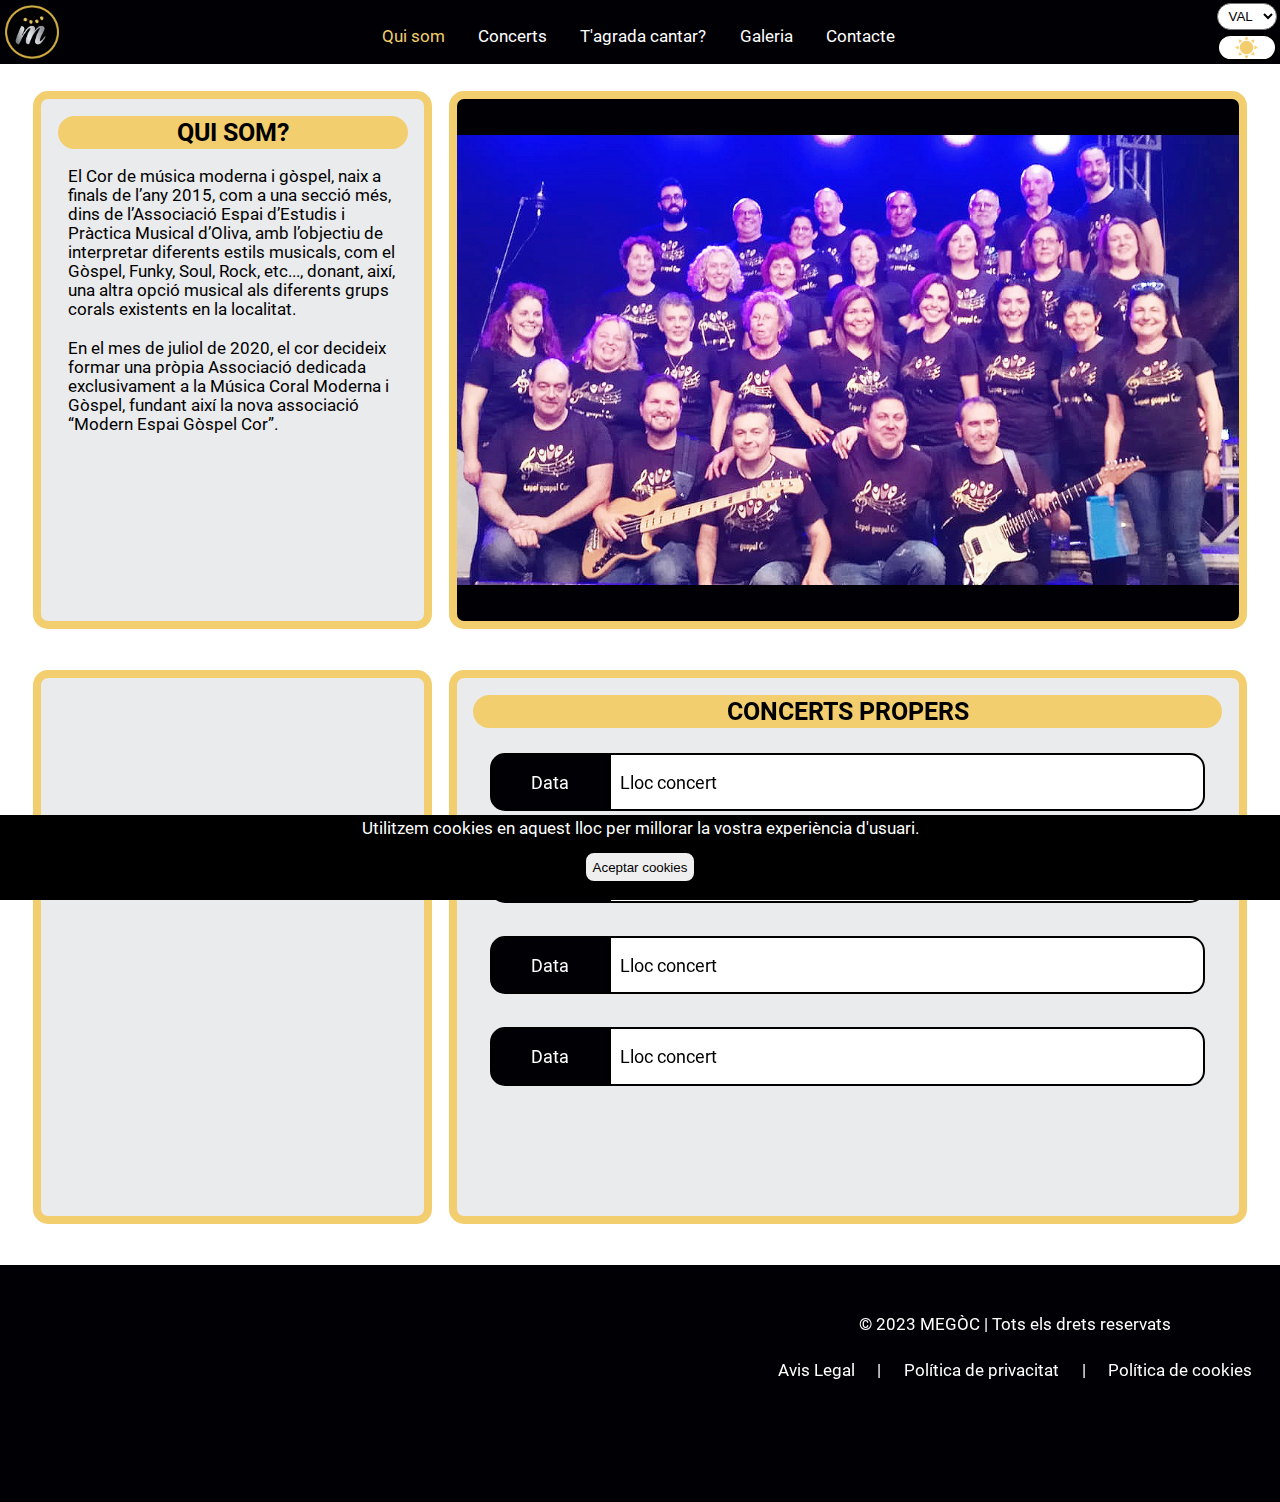
<file: index.html>
<!DOCTYPE html>
<html lang="en">

<head>
  <meta charset="utf-8">
  <meta name="viewport" content="width=device-width, initial-scale=1">
  <meta name="theme-color" content="#010005" />
  <title>MEGòC - Qui som</title>
  <link rel="stylesheet" href="./css/index.css">
  <link rel="stylesheet" href="./css/general.css">
  <link rel="shortcut icon" href="./img/favicon.png">
  <link rel="stylesheet" href="https://cdnjs.cloudflare.com/ajax/libs/font-awesome/6.2.1/css/all.min.css"
    integrity="sha512-MV7K8+y+gLIBoVD59lQIYicR65iaqukzvf/nwasF0nqhPay5w/9lJmVM2hMDcnK1OnMGCdVK+iQrJ7lzPJQd1w=="
    crossorigin="anonymous" referrerpolicy="no-referrer" />
</head>

<body>
  <header>
    <img id="logopc" src="./img/logocirculo.png" draggable="false" alt="Logo MEGòC">
    <section class="top-nav">
      <input id="menu-toggle" type="checkbox" />
      <label class='menu-button-container' for="menu-toggle">
        <div class='menu-button'></div>
      </label>
      <ul class="menu">
        <li>Qui som</li>
        <li><a href="./concerts.html">Concerts</a></li>
        <li><a href="./cantar.html">T'agrada cantar?</a></li>
        <li><a href="./galeria.html">Galeria</a></li>
        <li><a href="./contacte.html">Contacte</a></li>
        <li id="liidiomas">
          <div id="idiomas">
            <select name="idioma" class="idioma" id="idioma-mobile">
              <option value="val">VAL</option>
              <option value="esp">ESP</option>
              <option value="eng">ENG</option>
              <option value="hol">HOL</option>
            </select>
          </div>
        </li>
      </ul>
    </section>
    <img id="logomovil" src="./img/logocirculo.png" draggable="false" alt="Logo MEGòC">
    <div id="botones">
      <select name="idioma" class="idioma" id="idioma-pc">
        <option value="val">VAL</option>
        <option value="esp">ESP</option>
        <option value="eng">ENG</option>
        <option value="hol">HOL</option>
      </select>
      <button id="cambio-tema" onclick="switchTheme()"></button>
    </div>
  </header>
  <main>
    <section id="quisom">
      <h1>QUI SOM?</h1>
      <p>El Cor de música moderna i gòspel, naix a finals de l’any 2015, com a una secció
        més, dins de l’Associació Espai d’Estudis i Pràctica Musical d’Oliva, amb l’objectiu de
        interpretar diferents estils musicals, com el Gòspel, Funky, Soul, Rock, etc..., donant,
        així, una altra opció musical als diferents grups corals existents en la localitat.</p>
      <p>En el mes de juliol de 2020, el cor decideix formar una pròpia Associació dedicada
        exclusivament a la Música Coral Moderna i Gòspel, fundant així la nova associació
        “Modern Espai Gòspel Cor”.</p>
      <div id="quisom_rrss">
        <ul>
          <li><a href="https://www.facebook.com/ModernEspaiGospelCor/photos/"><i
                class="fa-brands fa-square-facebook fa-3x"></i></a></li>
          <li><a href="https://www.instagram.com/modernespaigospelcor/"><i class="fa-brands fa-instagram fa-3x"></i></a>
          </li>
          <li><a href="https://www.youtube.com/channel/UCBFOmQbnbP34euwO8fSE7Ag"><i
                class="fa-brands fa-youtube fa-3x"></i></a></li>
        </ul>
      </div>
    </section>

    <div class="slider">
      <ul>
        <li>
          <img src="./img/grupo.png" draggable="false" alt="Imagen grupo">
        </li>
        <li>
          <img src="./img/grupo2.jpg" draggable="false" alt="Imagen grupo">
        </li>
        <li>
          <img src="./img/grupo3.jpg" draggable="false" alt="Imagen grupo">
        </li>
        <li>
          <img src="./img/grupo4.jpg" draggable="false" alt="Imagen grupo">
        </li>
      </ul>
    </div>
    <section id="redessociales">
      <div id="facebook">
        <!-- por defecto el navegador bloquea el uso de este widget, hay que habilitarlo. -->
        <iframe
          src="https://www.facebook.com/plugins/page.php?href=https%3A%2F%2Fwww.facebook.com%2FModernEspaiGospelCor%2F&tabs=timeline&width=340&height=500&small_header=true&adapt_container_width=true&hide_cover=false&show_facepile=false&appId"
          width="340" height="500" style="border:none;overflow:hidden" scrolling="no" frameborder="0"
          allowfullscreen="true"
          allow="autoplay; clipboard-write; encrypted-media; picture-in-picture; web-share"></iframe>
      </div>
    </section>
    <section id="conciertos">
      <h1>CONCERTS PROPERS</h1>
      <article class="concierto1">
        <p class="fecha1">Data</p>
        <p class="lugar1">Lloc concert</p>
      </article>
      <article class="concierto2">
        <p class="fecha2">Data</p>
        <p class="lugar2">Lloc concert</p>
      </article>
      <article class="concierto3">
        <p class="fecha3">Data</p>
        <p class="lugar3">Lloc concert</p>
      </article>
      <article class="concierto4">
        <p class="fecha4">Data</p>
        <p class="lugar4">Lloc concert</p>
      </article>
    </section>
  </main>
  <footer>
    <div id="mapa">
      <iframe
        src="https://www.google.com/maps/embed?pb=!1m18!1m12!1m3!1d3103.9811755301657!2d-0.12346398468158364!3d38.924407752956675!2m3!1f0!2f0!3f0!3m2!1i1024!2i768!4f13.1!3m3!1m2!1s0xd61e667fd27363d%3A0xa830a8528626fc7e!2sCasa%20de%20la%20Fiesta!5e0!3m2!1ses!2ses!4v1676298890416!5m2!1ses!2ses"
        width="700" height="200" style="border:0;" allowfullscreen="" loading="lazy"
        referrerpolicy="no-referrer-when-downgrade"></iframe>
    </div>
    <div id="footer">
      <div id="copyright">
        <p>© 2023 MEGÒC | Tots els drets reservats</p>
      </div>
      <div id="footer_rrss">
        <ul>
          <li><a href="https://www.facebook.com/ModernEspaiGospelCor/photos/"><i
                class="fa-brands fa-square-facebook fa-3x"></i></a></li>
          <li><a href="https://www.instagram.com/modernespaigospelcor/"><i class="fa-brands fa-instagram fa-3x"></i></a>
          </li>
          <li><a href="https://www.youtube.com/channel/UCBFOmQbnbP34euwO8fSE7Ag"><i
                class="fa-brands fa-youtube fa-3x"></i></a></li>
        </ul>
      </div>
      <div id="reqlegales">
        <ul>
          <li>Avis Legal</li>|
          <li>Política de privacitat</li>|
          <li>Política de cookies</li>
        </ul>
      </div>
    </div>
  </footer>
  <footer id="cookies">
    <p>Utilitzem cookies en aquest lloc per millorar la vostra experiència d'usuari.</p>
    <p><button onclick="cerrarCookies()">Aceptar cookies</button></p>
  </footer>

</body>

</html>

<script>
  function switchTheme() {
    var element = document.body;
    element.classList.toggle("dark-mode");
  }

  function cerrarCookies() {
    document.querySelector('footer#cookies').style = "transform: translateY(100%); transition: all 0.5s ease";
  }
</script>
</file>
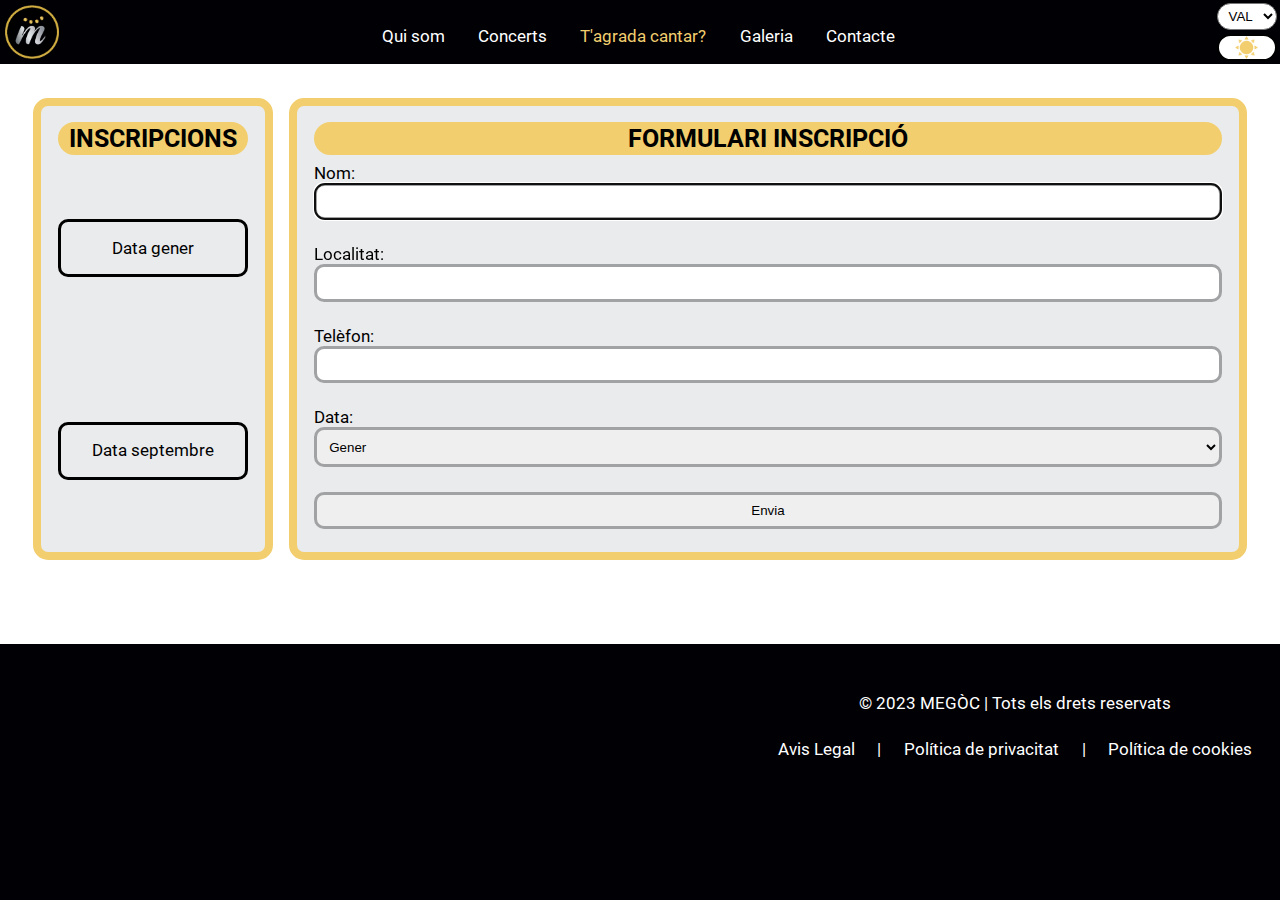
<file: cantar.html>
<!DOCTYPE html>
<html lang="en">

<head>
  <meta charset="utf-8">
  <meta name="viewport" content="width=device-width, initial-scale=1">
  <meta name="theme-color" content="#010005" />
  <title>MEGòC - T'agrada cantar?</title>
  <link rel="stylesheet" href="./css/cantar.css">
  <link rel="stylesheet" href="./css/general.css">
  <link rel="shortcut icon" href="./img/favicon.png">
  <link rel="stylesheet" href="https://cdnjs.cloudflare.com/ajax/libs/font-awesome/6.2.1/css/all.min.css"
    integrity="sha512-MV7K8+y+gLIBoVD59lQIYicR65iaqukzvf/nwasF0nqhPay5w/9lJmVM2hMDcnK1OnMGCdVK+iQrJ7lzPJQd1w=="
    crossorigin="anonymous" referrerpolicy="no-referrer" />
</head>

<body>
  <header>
    <img id="logopc" src="./img/logocirculo.png" draggable="false" alt="Logo MEGòC" onclick="redirect()">
    <section class="top-nav">
      <input id="menu-toggle" type="checkbox" />
      <label class='menu-button-container' for="menu-toggle">
        <div class='menu-button'></div>
      </label>
      <ul class="menu">
        <li><a href="./index.html">Qui som</a></li>
        <li><a href="./concerts.html">Concerts</a></li>
        <li>T'agrada cantar?</li>
        <li><a href="./galeria.html">Galeria</a></li>
        <li><a href="./contacte.html">Contacte</a></li>
        <li id="liidiomas">
          <div id="idiomas">
            <select name="idioma" id="idioma">
              <option value="val">Valencià</option>
              <option value="esp">Español</option>
              <option value="eng">English</option>
              <option value="hol">Holandés</option>
            </select>
          </div>
        </li>
      </ul>
    </section>
    <img id="logomovil" src="./img/logocirculo.png" draggable="false" alt="Logo MEGòC" onclick="redirect()">
    <div id="botones">
      <select name="idioma" class="idioma" id="idioma-pc">
        <option value="val">VAL</option>
        <option value="esp">ESP</option>
        <option value="eng">ENG</option>
        <option value="hol">HOL</option>
      </select>
      <button id="cambio-tema" onclick="switchTheme()"></button>
    </div>
  </header>
  <main>

    <section id="inscripciones">
      <h1>INSCRIPCIONS</h1>
      <div id="fechasinscripciones">
        <p>Data gener</p>
        <p>Data septembre</p>
      </div>
    </section>

    <section id="forminscripcion">
      <h1>FORMULARI INSCRIPCIÓ</h1>
      <div id="alignform">
        <form action="" method="post">
          <label for="nombre">Nom: </label>
          <input type="text" autofocus id="nombre" name="nombre" required maxlength="20">
          <label for="localidad">Localitat: </label>
          <input type="text" id="localidad" name="localidad" required maxlength="20">
          <label for="telefono">Telèfon: </label>
          <input type="number" id="telefono" name="telefono" required>
          <label for="fecha">Data: </label>
          <select name="fecha" id="fecha">
            <option value="gener">Gener</option>
            <option value="septembre">Septembre</option>
          </select>
          <input type="submit" value="Envia">
        </form>
      </div>
    </section>

  </main>
  <footer>
    <div id="mapa">
      <iframe
        src="https://www.google.com/maps/embed?pb=!1m18!1m12!1m3!1d3103.9811755301657!2d-0.12346398468158364!3d38.924407752956675!2m3!1f0!2f0!3f0!3m2!1i1024!2i768!4f13.1!3m3!1m2!1s0xd61e667fd27363d%3A0xa830a8528626fc7e!2sCasa%20de%20la%20Fiesta!5e0!3m2!1ses!2ses!4v1676298890416!5m2!1ses!2ses"
        width="700" height="200" style="border:0;" allowfullscreen="" loading="lazy"
        referrerpolicy="no-referrer-when-downgrade"></iframe>
    </div>
    <div id="footer">
      <div id="copyright">
        <p>© 2023 MEGÒC | Tots els drets reservats</p>
      </div>
      <div id="footer_rrss">
        <ul>
          <li><a href="https://www.facebook.com/ModernEspaiGospelCor/photos/"><i
                class="fa-brands fa-square-facebook fa-3x"></i></a></li>
          <li><a href="https://www.instagram.com/modernespaigospelcor/"><i class="fa-brands fa-instagram fa-3x"></i></a>
          </li>
          <li><a href="https://www.youtube.com/channel/UCBFOmQbnbP34euwO8fSE7Ag"><i
                class="fa-brands fa-youtube fa-3x"></i></a></li>
        </ul>
      </div>
      <div id="reqlegales">
        <ul>
          <li>Avis Legal</li>|
          <li>Política de privacitat</li>|
          <li>Política de cookies</li>
        </ul>
      </div>
    </div>
  </footer>

</body>

</html>

<script>
  function switchTheme() {
    var element = document.body;
    element.classList.toggle("dark-mode");
  }

  function redirect() {
    location.href = './index.html';
  }
</script>
</file>
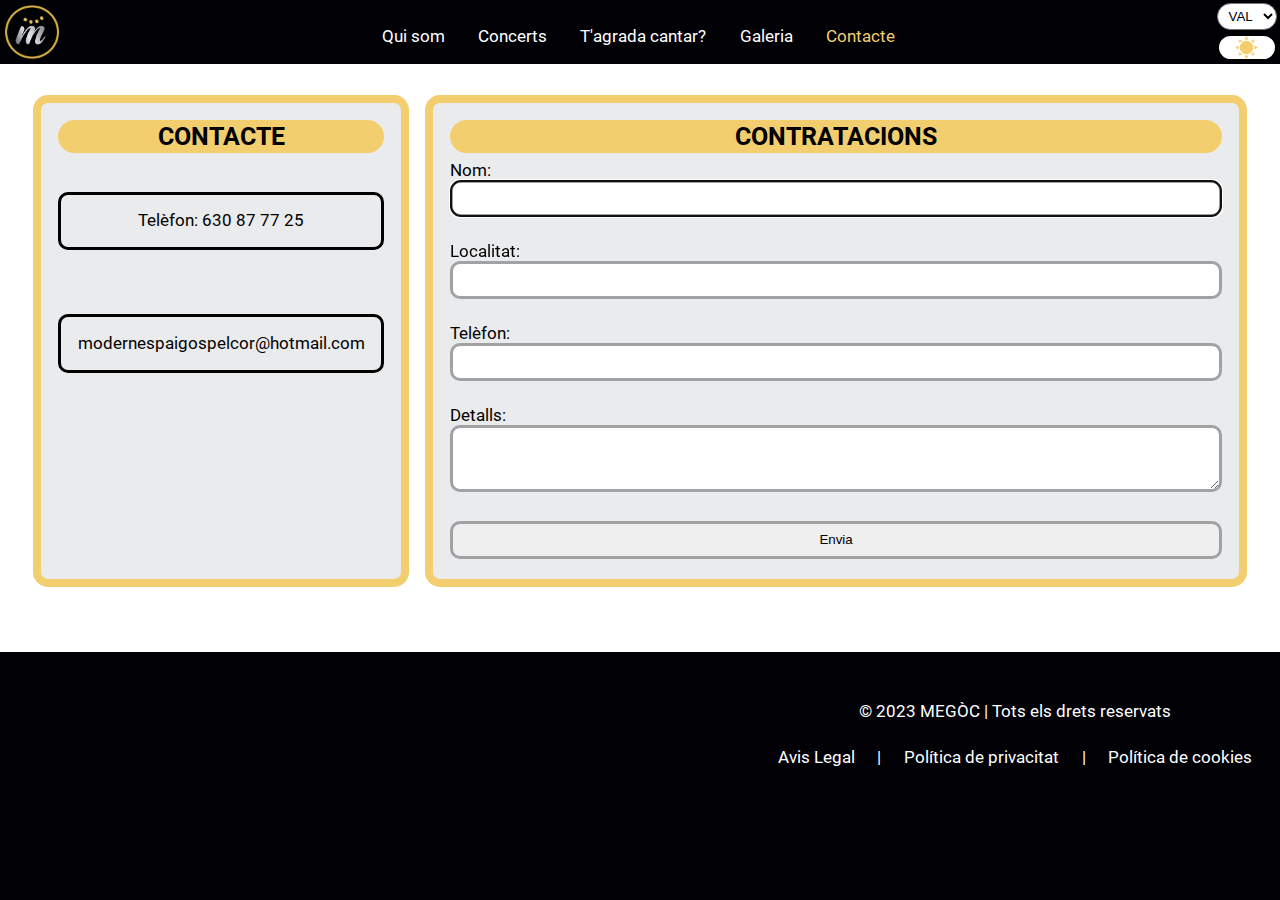
<file: contacte.html>
<!DOCTYPE html>
<html lang="en">

<head>
  <meta charset="utf-8">
  <meta name="viewport" content="width=device-width, initial-scale=1">
  <meta name="theme-color" content="#010005" />
  <title>MEGòC - Contacte</title>
  <link rel="stylesheet" href="./css/contacte.css">
  <link rel="stylesheet" href="./css/general.css">
  <link rel="shortcut icon" href="./img/favicon.png">
  <link rel="stylesheet" href="https://cdnjs.cloudflare.com/ajax/libs/font-awesome/6.2.1/css/all.min.css"
    integrity="sha512-MV7K8+y+gLIBoVD59lQIYicR65iaqukzvf/nwasF0nqhPay5w/9lJmVM2hMDcnK1OnMGCdVK+iQrJ7lzPJQd1w=="
    crossorigin="anonymous" referrerpolicy="no-referrer" />
</head>

<body>
  <header>
    <img id="logopc" src="./img/logocirculo.png" draggable="false" alt="Logo MEGòC" onclick="redirect()">
    <section class="top-nav">
      <input id="menu-toggle" type="checkbox" />
      <label class='menu-button-container' for="menu-toggle">
        <div class='menu-button'></div>
      </label>
      <ul class="menu">
        <li><a href="./index.html">Qui som</a></li>
        <li><a href="./concerts.html">Concerts</a></li>
        <li><a href="./cantar.html">T'agrada cantar?</a></li>
        <li><a href="./galeria.html">Galeria</a></li>
        <li>Contacte</li>
        <li id="liidiomas">
          <div id="idiomas">
            <select name="idioma" id="idioma">
              <option value="val">Valencià</option>
              <option value="esp">Español</option>
              <option value="eng">English</option>
              <option value="hol">Holandés</option>
            </select>
          </div>
        </li>
      </ul>
    </section>
    <img id="logomovil" src="./img/logocirculo.png" draggable="false" alt="Logo MEGòC" onclick="redirect()">
    <div id="botones">
      <select name="idioma" class="idioma" id="idioma-pc">
        <option value="val">VAL</option>
        <option value="esp">ESP</option>
        <option value="eng">ENG</option>
        <option value="hol">HOL</option>
      </select>
      <button id="cambio-tema" onclick="switchTheme()"></button>
    </div>
  </header>
  <main>

    <section id="contacto">
      <h1>CONTACTE</h1>
      <div id="itemscontacto">
        <p>Telèfon: 630 87 77 25</p>
        <p><a href="mailto:modernespaigospelcor@hotmail.com">modernespaigospelcor@hotmail.com</a></p>
        <div id="quisom_rrss">
          <ul>
            <li><a href="https://www.facebook.com/ModernEspaiGospelCor/photos/"><i
                  class="fa-brands fa-square-facebook fa-3x"></i></a></li>
            <li><a href="https://www.instagram.com/modernespaigospelcor/"><i class="fa-brands fa-instagram fa-3x"></i></a>
            </li>
            <li><a href="https://www.youtube.com/channel/UCBFOmQbnbP34euwO8fSE7Ag"><i
                  class="fa-brands fa-youtube fa-3x"></i></a></li>
          </ul>
        </div>
      </div>
    </section>

    <section id="contrataciones">
      <h1>CONTRATACIONS</h1>
      <div id="alignform">
        <form action="" method="post">
          <label for="nombre">Nom: </label>
          <input type="text" autofocus id="nombre" name="nombre" required maxlength="20">
          <label for="localidad">Localitat: </label>
          <input type="text" id="localidad" name="localidad" required maxlength="20">
          <label for="telefono">Telèfon: </label>
          <input type="number" id="telefono" name="telefono" required>
          <label for="detalls">Detalls: </label>
          <textarea name="" id="detalls" rows="3"></textarea>
          <input type="submit" value="Envia">
        </form>
      </div>
    </section>

  </main>
  <footer>
    <div id="mapa">
      <iframe
        src="https://www.google.com/maps/embed?pb=!1m18!1m12!1m3!1d3103.9811755301657!2d-0.12346398468158364!3d38.924407752956675!2m3!1f0!2f0!3f0!3m2!1i1024!2i768!4f13.1!3m3!1m2!1s0xd61e667fd27363d%3A0xa830a8528626fc7e!2sCasa%20de%20la%20Fiesta!5e0!3m2!1ses!2ses!4v1676298890416!5m2!1ses!2ses"
        width="700" height="200" style="border:0;" allowfullscreen="" loading="lazy"
        referrerpolicy="no-referrer-when-downgrade"></iframe>
    </div>
    <div id="footer">
      <div id="copyright">
        <p>© 2023 MEGÒC | Tots els drets reservats</p>
      </div>
      <div id="footer_rrss">
        <ul>
          <li><a href="https://www.facebook.com/ModernEspaiGospelCor/photos/"><i
                class="fa-brands fa-square-facebook fa-3x"></i></a></li>
          <li><a href="https://www.instagram.com/modernespaigospelcor/"><i class="fa-brands fa-instagram fa-3x"></i></a>
          </li>
          <li><a href="https://www.youtube.com/channel/UCBFOmQbnbP34euwO8fSE7Ag"><i
                class="fa-brands fa-youtube fa-3x"></i></a></li>
        </ul>
      </div>
      <div id="reqlegales">
        <ul>
          <li>Avis Legal</li>|
          <li>Política de privacitat</li>|
          <li>Política de cookies</li>
        </ul>
      </div>
    </div>
  </footer>

</body>

</html>

<script>
  function switchTheme() {
    var element = document.body;
    element.classList.toggle("dark-mode");
  }

  function redirect() {
    location.href = './index.html';
  }
</script>
</file>
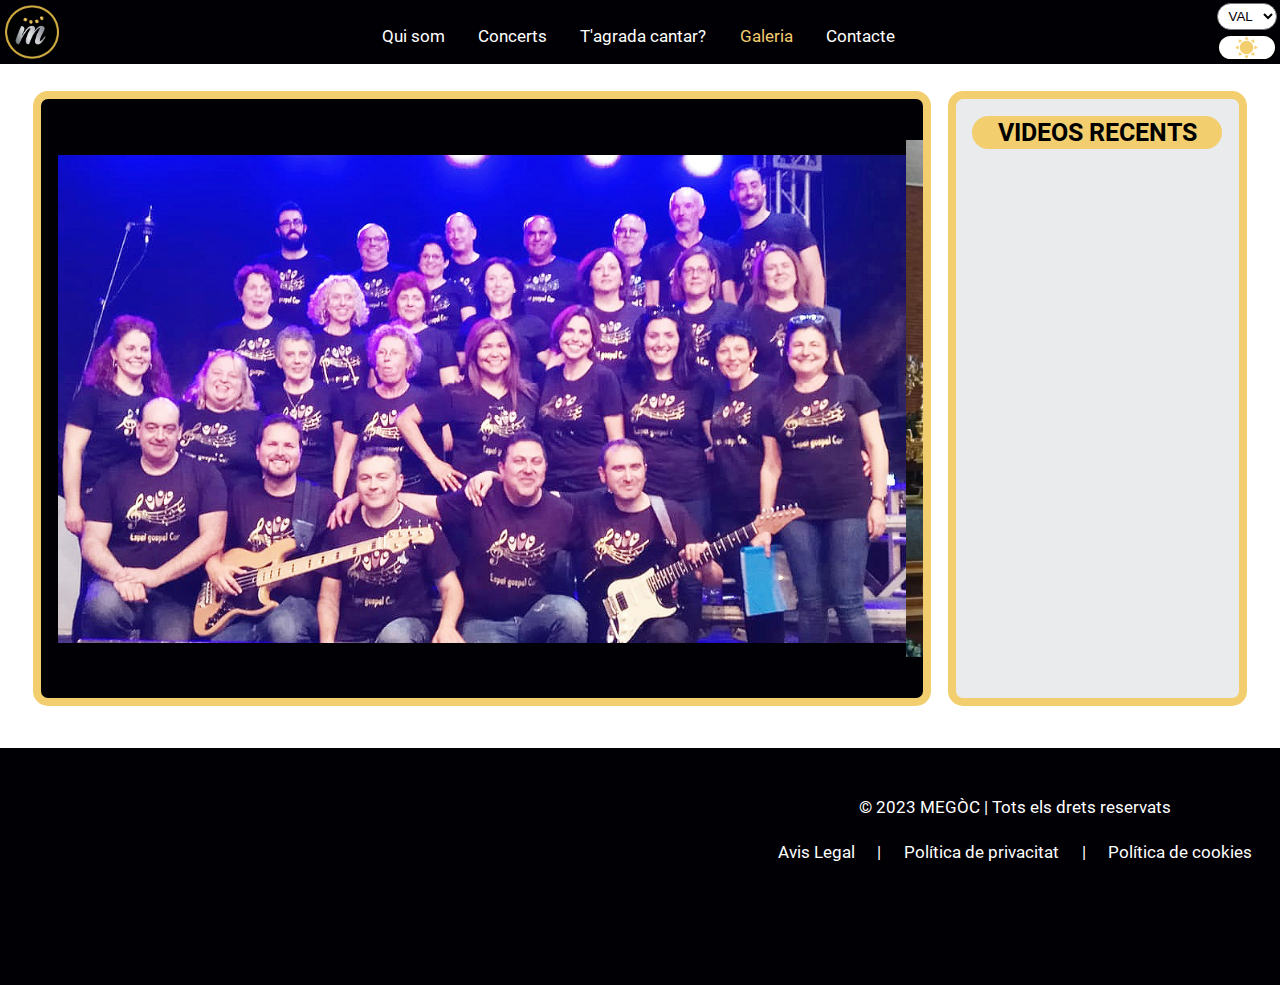
<file: galeria.html>
<!DOCTYPE html>
<html lang="en">

<head>
  <meta charset="utf-8">
  <meta name="viewport" content="width=device-width, initial-scale=1">
  <meta name="theme-color" content="#010005" />
  <title>MEGòC - Galeria</title>
  <link rel="stylesheet" href="./css/galeria.css">
  <link rel="stylesheet" href="./css/general.css">
  <link rel="shortcut icon" href="./img/favicon.png">
  <link rel="stylesheet" href="https://cdnjs.cloudflare.com/ajax/libs/font-awesome/6.2.1/css/all.min.css"
    integrity="sha512-MV7K8+y+gLIBoVD59lQIYicR65iaqukzvf/nwasF0nqhPay5w/9lJmVM2hMDcnK1OnMGCdVK+iQrJ7lzPJQd1w=="
    crossorigin="anonymous" referrerpolicy="no-referrer" />
</head>

<body>
  <header>
    <img id="logopc" src="./img/logocirculo.png" draggable="false" alt="Logo MEGòC" onclick="redirect()">
    <section class="top-nav">
      <input id="menu-toggle" type="checkbox" />
      <label class='menu-button-container' for="menu-toggle">
        <div class='menu-button'></div>
      </label>
      <ul class="menu">
        <li><a href="./index.html">Qui som</a></li>
        <li><a href="./concerts.html">Concerts</a></li>
        <li><a href="./cantar.html">T'agrada cantar?</a></li>
        <li>Galeria</li>
        <li><a href="./contacte.html">Contacte</a></li>
        <li id="liidiomas">
          <div id="idiomas">
            <select name="idioma" id="idioma">
              <option value="val">Valencià</option>
              <option value="esp">Español</option>
              <option value="eng">English</option>
              <option value="hol">Holandés</option>
            </select>
          </div>
        </li>
      </ul>
    </section>
    <img id="logomovil" src="./img/logocirculo.png" draggable="false" alt="Logo MEGòC" onclick="redirect()">
    <div id="botones">
      <select name="idioma" class="idioma" id="idioma-pc">
        <option value="val">VAL</option>
        <option value="esp">ESP</option>
        <option value="eng">ENG</option>
        <option value="hol">HOL</option>
      </select>
      <button id="cambio-tema" onclick="switchTheme()"></button>
    </div>
  </header>
  <main>
    <div class="slider">
      <ul>
        <li>
          <img src="./img/grupo.png" draggable="false" alt="Imagen grupo">
        </li>
        <li>
          <img src="./img/grupo2.jpg" draggable="false" alt="Imagen grupo">
        </li>
        <li>
          <img src="./img/grupo3.jpg" draggable="false" alt="Imagen grupo">
        </li>
        <li>
          <img src="./img/grupo4.jpg" draggable="false" alt="Imagen grupo">
        </li>
      </ul>
    </div>

    <section id="videos">
      <h1>VIDEOS RECENTS</h1>
      <div id="recentsvideos">
        <iframe src="https://www.youtube.com/embed/vZJNExjWnTs" title="YouTube video player" frameborder="0"
          allow="accelerometer; autoplay; clipboard-write; encrypted-media; gyroscope; picture-in-picture; web-share"
          allowfullscreen></iframe>
        <iframe src="https://www.youtube.com/embed/awQo9NsAREk" title="YouTube video player" frameborder="0"
          allow="accelerometer; autoplay; clipboard-write; encrypted-media; gyroscope; picture-in-picture; web-share"
          allowfullscreen></iframe>
        <iframe src="https://www.youtube.com/embed/awQo9NsAREk" title="YouTube video player" frameborder="0"
          allow="accelerometer; autoplay; clipboard-write; encrypted-media; gyroscope; picture-in-picture; web-share"
          allowfullscreen></iframe>
          <iframe src="https://www.youtube.com/embed/awQo9NsAREk" title="YouTube video player" frameborder="0"
          allow="accelerometer; autoplay; clipboard-write; encrypted-media; gyroscope; picture-in-picture; web-share"
          allowfullscreen></iframe>
      </div>
    </section>
  </main>
  <footer>
    <div id="mapa">
      <iframe
        src="https://www.google.com/maps/embed?pb=!1m18!1m12!1m3!1d3103.9811755301657!2d-0.12346398468158364!3d38.924407752956675!2m3!1f0!2f0!3f0!3m2!1i1024!2i768!4f13.1!3m3!1m2!1s0xd61e667fd27363d%3A0xa830a8528626fc7e!2sCasa%20de%20la%20Fiesta!5e0!3m2!1ses!2ses!4v1676298890416!5m2!1ses!2ses"
        width="700" height="200" style="border:0;" allowfullscreen="" loading="lazy"
        referrerpolicy="no-referrer-when-downgrade"></iframe>
    </div>
    <div id="footer">
      <div id="copyright">
        <p>© 2023 MEGÒC | Tots els drets reservats</p>
      </div>
      <div id="footer_rrss">
        <ul>
          <li><a href="https://www.facebook.com/ModernEspaiGospelCor/photos/"><i
                class="fa-brands fa-square-facebook fa-3x"></i></a></li>
          <li><a href="https://www.instagram.com/modernespaigospelcor/"><i class="fa-brands fa-instagram fa-3x"></i></a>
          </li>
          <li><a href="https://www.youtube.com/channel/UCBFOmQbnbP34euwO8fSE7Ag"><i
                class="fa-brands fa-youtube fa-3x"></i></a></li>
        </ul>
      </div>
      <div id="reqlegales">
        <ul>
          <li>Avis Legal</li>|
          <li>Política de privacitat</li>|
          <li>Política de cookies</li>
        </ul>
      </div>
    </div>
  </footer>

</body>

</html>

<script>
  function switchTheme() {
    var element = document.body;
    element.classList.toggle("dark-mode");
  }

  function redirect() {
    location.href = './index.html';
  }
</script>
</file>
<file: css/index.css>
/* VISTA MOVIL */
:root {
  font-size: 3.3vw;
}

body {
  grid-template-areas: "hd" "qs" "dv" "rs" "co" "ft";
}

div.slider {
  grid-area: dv;
}

.slider {
  margin: auto;
  overflow: hidden;
  border: 8px solid #f2ce6e;
  border-color: var(--border-color);
  background-color: #010005;
}

.slider ul {
  display: flex;
  align-items: center;
  padding: 0;
  width: 400%;
  animation: cambio 15s infinite alternate linear;
}

.slider li {
  width: 100%;
  list-style: none;
}

.slider img {
  max-width: 100%;
  vertical-align: middle;
}

@keyframes cambio {
  0% {
    margin-left: 0;
  }

  20% {
    margin-left: 0;
  }

  25% {
    margin-left: -100%;
  }

  45% {
    margin-left: -100%;
  }

  50% {
    margin-left: -200%;
  }

  70% {
    margin-left: -200%;
  }

  75% {
    margin-left: -300%;
  }

  100% {
    margin-left: -300%;
  }
}

section#quisom {
  grid-area: qs;
}

section#redessociales {
  grid-area: rs;
  display: none;
}

section#conciertos {
  grid-area: co;
}

section#articulos {
  grid-area: ar;
}

section#quisom,
section#redessociales,
section#conciertos,
div.slider {
  border: 8px solid #f2ce6e;
  border-color: var(--border-color);
  margin-top: 1.5rem;
  border-radius: 15px;
}

section#quisom,
section#redessociales,
section#conciertos {
  padding: 1rem;
}

section#quisom h1,
section#conciertos h1 {
  text-align: center;
  font-size: 1.5rem;
  background-color: #f2ce6e;
  border: 2px solid #f2ce6e;
  border-color: var(--border-color);
  background-color: var(--background-color);
  border-radius: 1rem;
  margin-bottom: 0.5rem;
}

section#quisom p {
  padding: 0.6rem;
}

#facebook {
  margin: auto;
  width: fit-content;
}

section#conciertos {
  display: flex;
  flex-flow: column nowrap;
}

section#conciertos>* {
  display: grid;
  grid-template-columns: 1fr 5fr;
  font-size: 1.1rem;
}

section#conciertos h1 {
  display: block;
}

section#conciertos p[class^="fecha"] {
  background-color: #010005;
  color: white;
  display: grid;
  place-items: center;
  border-radius: 15px 0 0 15px;
  border: 2px solid black;

}

section#conciertos p[class^="lugar"] {
  padding: 1rem 0.5rem;
  border: 2px solid black;
  background-color: white;
  border-radius: 0 15px 15px 0;
  color: black;
}

.dark-mode section#conciertos p[class^="lugar"] {
  border: 2px solid #d2ae42;
}

.dark-mode section#conciertos p[class^="fecha"] {
  border-left: 2px solid #d2ae42;
  border-top: 2px solid #d2ae42;
  border-bottom: 2px solid #d2ae42;
}

div#quisom_rrss {
  display: none;
}

footer#cookies {
  position: fixed;
  left: 0;
  bottom: 0;
  width: 100%;
  background-color: black;
  color: white;
  text-align: center;
  padding: 0.2rem;
}

footer#cookies button {
  margin: 1em;
  padding: 0.5em;
  border-radius: 10px;
  border-style: solid;
}

/* VISTA PC */

@media (min-width:992px) {
  main {
    grid-template-areas: "hd hd" "qs dv" "rs co" "ft ft";
    grid-template-columns: 1fr 2fr;
  }

  section#redessociales {
    display: block;
  }
}
</file>
<file: css/general.css>
@font-face {
  font-family: "Roboto";
  src: url(../fonts/Roboto-Regular.ttf);
  font-weight: normal;
}

@font-face {
  font-family: "Roboto";
  src: url(../fonts/Roboto-Bold.ttf);
  font-weight: bold;
}

@font-face {
  font-family: "Roboto Slab";
  src: url(../fonts/RobotoSlab-Regular.ttf);
  font-weight: normal;
}

@font-face {
  font-family: "Roboto Slab";
  src: url(../fonts/RobotoSlab-Bold.ttf);
  font-weight: bold;
}

* {
  margin: 0;
  padding: 0;
  box-sizing: border-box;
  text-decoration: none;
  transition: none 0.5s ease;
  transition-property: border-color, background-color;
}

:root {
  font-family: "Roboto", Arial, Helvetica, sans-serif;
  --header-height: 15vw;
}

article,
footer {
  padding: 1rem 1rem;
}

header {
  background-color: #010005;
}

footer {
  background-color: #010005;
  color: white;
}

body {
  display: grid;
  grid-template-columns: 1fr;
  --border-color: #f2ce6e;
  --background-color: #f2ce6e;
  transition: all 0.5s ease;
  min-height: 100vh;
}

main section {
  background-color: #eaebed;
}

.dark-mode main section {
  background-color: rgb(28, 28, 28);
}

.dark-mode {
  background-color: #282828;
  color: white;
  --border-color: #d2ae42;
  --background-color: #d2ae42;
  transition: all 0.5s ease;
}

main {
  margin-top: var(--header-height)
}

header {
  grid-area: hd;
  position: fixed;
  display: flex;
  justify-content: space-between;
  height: var(--header-height);
  width: 100%;
}

header img {
  padding: 0.3rem;
}

header > :not(img) {
  margin: 1rem;
}

header #botones {
  width: 40px;
}

div#mapa {
  display: none;
}

header button#cambio-tema {
  width: 100%;
  height: 100%;
  background-color: white;
  border-radius: 2.5vw;
  border-style: solid;
}
header button#cambio-tema:after {
  content: "";
  display: inline-block;
  height: 100%;
  width: 50%;
  background-image: url("../img/sol.png");
  background-size: contain;
  background-repeat: no-repeat;
  background-position: 50%;
}

.dark-mode header button#cambio-tema:after {
  background-image: url("../img/luna.png");
}

div#copyright {
  text-align: center;
}

div#footer_rrss {
  margin: 0.8rem 0;
}

div#footer_rrss ul,
div#reqlegales ul,
div#quisom_rrss ul {
  list-style: none;
  display: flex;
  justify-content: space-around;
}

i {
  color: white;
}

i:hover {
  color: #f2ce6e
}

.dark-mode i:hover {
  color: #d2ae42
}

header #logopc {
  display: none;
}

header #logomovil {
  display: block;
}

footer {
  grid-area: ft;
  margin-top: 1rem;
}

header img {
  height: 100%;
  text-align: center;
}

#idioma-pc {
  display: none;
}

/* MENU HAMBURGUESA */
.top-nav {
  display: flex;
  justify-content: space-between;
  color: white;
  height: 40px;
  align-items: center;
  padding-inline: 1rem;
}

.menu {
  display: flex;
  flex-direction: row;
  list-style-type: none;
  margin: 0;
  padding: 0;
  align-items: center;
  justify-content: center;
}

.menu li a {
  text-decoration: none;
  color: white;
  width: 100%;
  text-align: center;
}

.menu li a:hover {
  color: #f2ce6e;
}

.menu li:not(a) {
  color: #f2ce6e;
}

#idiomas {
  align-items: center;
  justify-content: center;
}

.menu>li {
  margin: 0 1rem;
  overflow: hidden;
}

.menu-button-container {
  display: none;
  height: 100%;
  flex-direction: column;
  justify-content: center;
  align-items: center;
}

#menu-toggle {
  display: none;
}

.menu-button,
.menu-button::before,
.menu-button::after {
  display: block;
  background-color: #fff;
  position: absolute;
  height: 0.4vh;
  width: 30px;
  border-radius: 2px;
}

.menu-button::before {
  content: '';
  margin-top: -8px;
}

.menu-button::after {
  content: '';
  margin-top: 8px;
}

#menu-toggle:checked+.menu-button-container .menu-button::before {
  margin-top: 0px;
  transform: rotate(405deg);
}

#menu-toggle:checked+.menu-button-container .menu-button {
  background: rgba(255, 255, 255, 0);
}

#menu-toggle:checked+.menu-button-container .menu-button::after {
  margin-top: 0px;
  transform: rotate(-405deg);
}

@media (min-width:992px) {
  :root {
    font-size: 1.3vw;
    --header-height: 5vw;
  }

  body {
    margin: 0 auto;
  }

  main {
    margin: 0 auto;
    display: grid;
    gap: 1rem;
    padding: 3rem 2rem 0.5rem 2rem;
  }

  header #logomovil {
    display: none;
  }

  header #logopc {
    display: block;
  }

  div#quisom_rrss {
    display: flex;
    justify-content: space-evenly;
    padding: 1.5rem 0 0 0;
  }

  div#quisom_rrss ul li {
    display: flex;
    padding: 2rem;
  }

  div#quisom_rrss ul li i {
    color: black;
  }

  div#quisom_rrss ul li i:hover {
    color: #f2ce6e
  }

  .dark-mode div#quisom_rrss ul li i:hover {
    color: #d2ae42
  }

  .dark-mode div#quisom_rrss ul li i {
    color: white;
  }

  header button {
    width: 5%;
  }

  footer:first-of-type {
    display: flex;
    grid-template-columns: auto auto;
  }

  #footer_rrss ul,
  #reqlegales ul {
    display: grid;
    grid-template-columns: 1fr 1fr 1fr;
  }

  div#mapa {
    display: block;
    grid-area: mp;
  }

  div#footer {
    width: 100%;
    margin-top: 2rem;
    margin-left: 3rem;
  }

  div#footer_rrss {
    grid-area: fr;
    justify-content: space-evenly;
  }

  div#copyright {
    grid-area: cp;
  }

  div#reqlegales {
    grid-area: rl;
  }

  li#liidiomas {
    display: none;
  }

  #idioma-pc {
    display: block;
  }

  select.idioma {
    text-align: center;
    background-color: white;
    border-radius: 2.5vw;
    border-style: solid;
  }

  #botones {
    margin-block: 0;
    display: grid;
    margin: 0.2rem;
    gap: 0.2rem;
  }

  header div#botones > * {
    width: 100%;
  }

  header #botones {
    width: 60px;
  }

}

@media (max-width: 992px) {
  .menu-button-container {
    display: flex;
  }

  .menu {
    position: absolute;
    top: 0;
    margin-top: 15vw;
    left: 0;
    flex-direction: column;
    width: 100%;
    justify-content: center;
    align-items: center;
  }

  .menu li {
    align-items: center;
    justify-content: center;
  }

  #menu-toggle~.menu li {
    height: 0;
    margin: 0;
    padding: 0;
    border: 0;
    transition: height 400ms cubic-bezier(0.23, 1, 0.32, 1);
  }

  #menu-toggle:checked~.menu li {
    border: 1px solid #333;
    height: 2.5em;
    padding: 0.5em;
    transition: height 400ms cubic-bezier(0.23, 1, 0.32, 1);
  }

  .menu>li {
    display: flex;
    justify-content: center;
    margin: 0;
    padding: 0.5em 0;
    width: 100%;
    color: white;
    background-color: #222;
  }

  .menu>li:not(:last-child) {
    border-bottom: 1px solid #444;
  }
}
</file>
<file: css/cantar.css>
:root {
  font-size: 3.3vw;
}

body {
  grid-template-areas: "hd" "in" "fo" "ft";
}

section#inscripciones {
  grid-area: in;
}

section#forminscripcion {
  grid-area: fo;
}

section#inscripciones,
section#forminscripcion {
  border: 8px solid #f2ce6e;
  border-color: var(--border-color);
  margin-top: 1.5rem;
  border-radius: 15px;
  padding: 1rem;
}

section#inscripciones h1,
section#forminscripcion h1{
  text-align: center;
  font-size: 1.5rem;
  background-color: #f2ce6e;
  border: 2px solid #f2ce6e;
  border-color: var(--border-color);
  background-color: var(--background-color);
  border-radius: 1rem;
  margin-bottom: 0.5rem;
  display: block;
}

div#fechasinscripciones {
  display: grid;
  height: 90%;
  grid-template-columns: 1fr;
  gap: 2rem;
  justify-content: center;
  align-content: space-around ;
}

div#fechasinscripciones p {
  border: 3px solid black;
  border-radius: 10px;
  text-align: center;
  padding: 1rem;
}

.dark-mode div#fechasinscripciones p {
  border-color: white;
}

section#forminscripcion form input:not(input[type="submit"]), section#forminscripcion form select{
  margin-bottom: 1.5rem;
  padding: 0.5rem;
  border-radius: 10px;
  border: 3px solid #a1a2a4;
}

form input[type="submit"] {
  padding: 0.5rem;
  border-radius: 10px;
  border: 3px solid #a1a2a4;
}

.dark-mode form input, .dark-mode section#forminscripcion form select {
  background-color: gray;
  color: white;
}

section#forminscripcion form input, section#forminscripcion form select  {
  width: 100%;
}

div#alignform {
  display: flex;
  flex-direction: column;
}

/* VISTA PC */
@media (min-width:992px) {
  main {
    grid-template-areas: "hd hd" "in fo" "ft ft";
    grid-template-columns: 1fr 4fr;
  }
}
</file>
<file: css/contacte.css>
:root {
  font-size: 3.3vw;
}

body {
  grid-template-areas: "hd" "in" "co" "ft";
}

section#contacto {
  grid-area: in;
}

section#contrataciones {
  grid-area: co;
}

section#contacto,
section#contrataciones {
  border: 8px solid #f2ce6e;
  border-color: var(--border-color);
  margin-top: 1.5rem;
  border-radius: 15px;
  padding: 1rem;
}

section#contacto h1,
section#contrataciones h1{
  text-align: center;
  font-size: 1.5rem;
  background-color: #f2ce6e;
  border: 2px solid #f2ce6e;
  border-color: var(--border-color);
  background-color: var(--background-color);
  border-radius: 1rem;
  margin-bottom: 0.5rem;
  display: block;
}

div#itemscontacto {
  display: grid;
  height: 90%;
  grid-template-columns: 1fr;
  gap: 2rem;
  justify-content: center;
  align-content: space-evenly;
}

div#itemscontacto p {
  border: 3px solid black;
  border-radius: 10px;
  text-align: center;
  padding: 1rem;
}

.dark-mode div#itemscontacto p {
  border-color: white;
}

div#itemscontacto a {
  color: black;
}

div#itemscontacto a:hover {
  color: #d2ae42;
}

.dark-mode div#itemscontacto a:hover {
  color: #d2ae42;
}


.dark-mode div#itemscontacto a {
  color: white;
}

div#itemscontacto i {
  color: black;
}

.dark-mode div#itemscontacto i {
  color: white;
}

section#contrataciones form input:not(input[type="submit"]), section#contrataciones form textarea{
  margin-bottom: 1.5rem;
  padding: 0.5rem;
  border-radius: 10px;
  border: 3px solid #a1a2a4;
}

form input[type="submit"] {
  padding: 0.5rem;
  border-radius: 10px;
  border: 3px solid #a1a2a4;
}

.dark-mode form input, .dark-mode section#contrataciones form textarea {
  background-color: gray;
  color: white;
}

section#contrataciones form input, section#contrataciones form textarea  {
  width: 100%;
}

div#alignform {
  display: flex;
  flex-direction: column;
}

/* VISTA PC */
@media (min-width:992px) {
  main {
    grid-template-areas: "hd hd" "in co" "ft ft";
    grid-template-columns: 1fr 4fr;
  }
}
</file>
<file: css/galeria.css>
:root {
  font-size: 3.3vw;
}

body {
  grid-template-areas: "hd" "sl" "vi" "ft";
}

section#videos {
  grid-area: vi;
}

div.slider {
  grid-area: sl;
}

section#videos,
div.slider {
  border: 8px solid #f2ce6e;
  border-color: var(--border-color);
  margin-top: 1.5rem;
  border-radius: 15px;
}

section#videos, div.slider {
  padding: 1rem;
}

section#videos h1 {
  text-align: center;
  font-size: 1.5rem;
  background-color: #f2ce6e;
  border: 2px solid #f2ce6e;
  border-color: var(--border-color);
  background-color: var(--background-color);
  border-radius: 1rem;
  margin-bottom: 0.5rem;
  display: block;
}

.slider {
  margin: auto;
  overflow: hidden;
  border: 8px solid #f2ce6e;
  border-color: var(--border-color);
  background-color: #010005;
}

.slider ul {
  display: flex;
  align-items: center;
  padding: 0;
  width: 400%;
  animation: cambio 15s infinite alternate linear;
}

.slider li {
  width: 100%;
  list-style: none;
}

.slider img {
  max-width: 100%;
  vertical-align: middle;
  object-fit: cover;
}

@keyframes cambio {
  0% {
    margin-left: 0;
  }

  20% {
    margin-left: 0;
  }

  25% {
    margin-left: -100%;
  }

  45% {
    margin-left: -100%;
  }

  50% {
    margin-left: -200%;
  }

  70% {
    margin-left: -200%;
  }

  75% {
    margin-left: -300%;
  }

  100% {
    margin-left: -300%;
  }
}

div#recentsvideos{
  display: flex;
  flex-direction: column;
  align-items: center;
  justify-content: center;
  gap: 1rem;
}

section#videos iframe:first-of-type{
  margin-top: 1rem;
}

section#videos iframe {
  width: 90%;
  aspect-ratio: 2/1;
  border-radius: 1rem;
  align-items: center;
}

/* VISTA PC */
@media (min-width:992px) {
  main {
    grid-template-areas: "hd hd" "sl vi" "ft ft";
    grid-template-columns: 3fr 1fr;
  }

}
</file>
